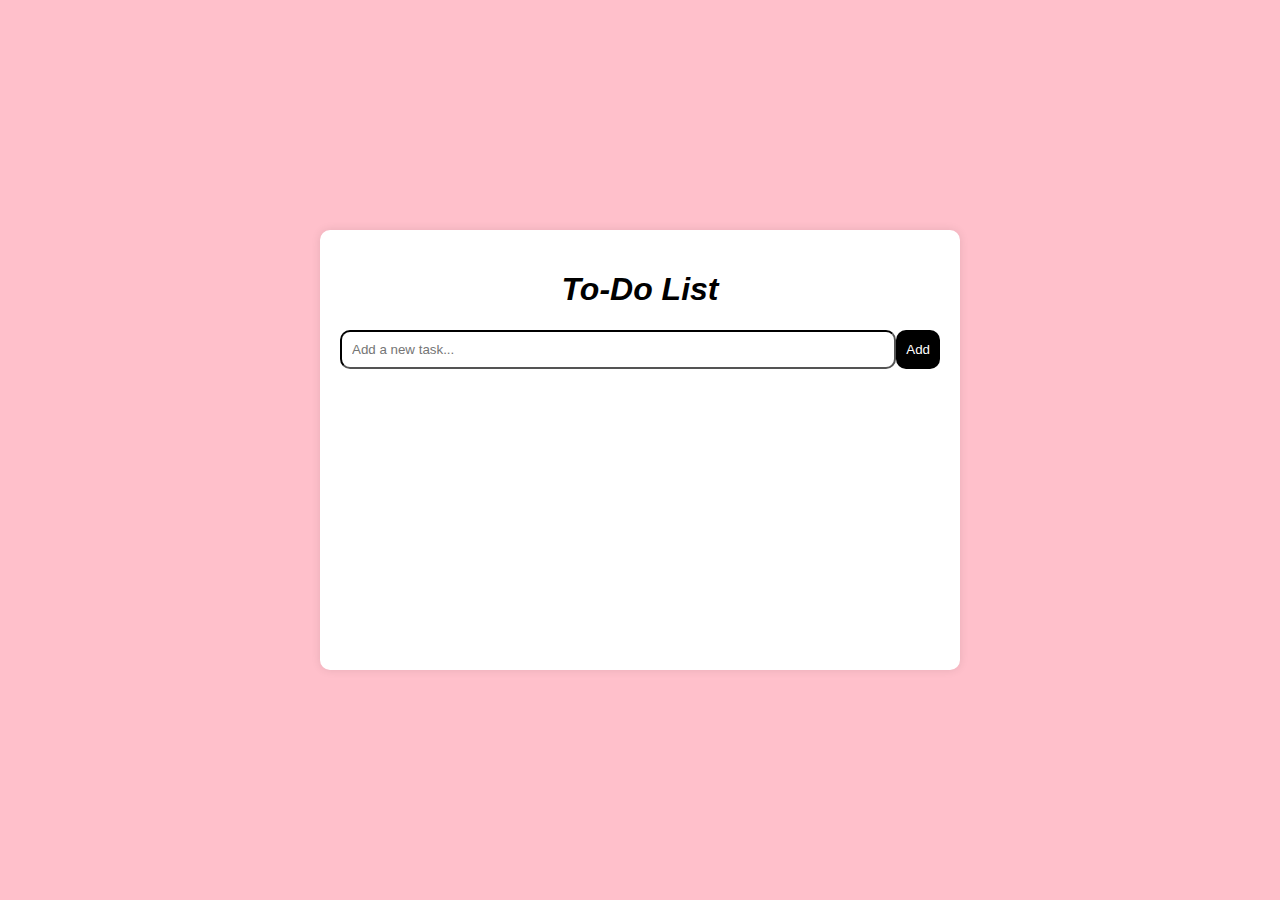
<file: todoLists/index.html>
<!DOCTYPE html>
<html lang="en">
<head>
  
    <meta charset="UTF-8">
    <meta name="viewport" content="width=device-width, initial-scale=1.0">
    <link rel="stylesheet" href="style.css">
    <link rel="stylesheet" href="https://cdnjs.cloudflare.com/ajax/libs/font-awesome/6.4.2/css/all.min.css"/>
    <title>To-Do List</title>
</head>
<body>
    <div class="container">
        <h1><i>To-Do List</i></h1>
        <div class="input-container">
            <input type="text" id="taskInput" placeholder="Add a new task...">
            <button onclick="addTask()">Add </i></button>
        </div>
        <ul id="taskList"></ul>
    </div>

    <script src="script.js"></script>
</body>
</html>
</file>
<file: todoLists/style.css>
body {
    font-family: Arial, sans-serif;
    margin: 0;
    padding: 0;
    display: flex;
    align-items: center;
    justify-content: center;
    height: 100vh;
    background-color:pink;
}

.container {
    max-width: 600px;
    width: 100%;
    text-align: center;
    height: 400px;
    border-radius: 10px;
    padding: 20px;
    background-color: #fff;
    box-shadow: 0 0 10px rgba(0, 0, 0, 0.1);
}

.input-container {
    display: flex;
    margin-bottom: 20px;
}

input {
    flex: 1;
    padding: 10px;
    border-color: black;
    border-radius: 10px;
}

button {
    padding: 10px;
    cursor: pointer;
    background-color:black;
    color: #fff;
    border: none;
    border-radius:10px ;
}
button:hover{
    background-color: yellowgreen;
    transition: 0.5s;
}
   

ul {
    list-style-type: none;
    padding: 0;
}

li {
    display: flex;
    justify-content: space-between;
    align-items: center;
    border: 1px solid #ddd;
    padding: 10px;
    margin-bottom: 10px;
    transition: background-color 0.3s;
}

li:hover {
    background-color: #f0f0f0;
}

.priority {
    color: red;
    margin-right: 10px;
}

.completed {
    text-decoration: line-through;
    opacity: 0.7;
}

.edit-mode {
    display: flex;
    align-items: center;
}

.edit-mode input {
    margin-right: 10px;
}


@media screen and (max-width: 600px) {
    .container {
        padding: 10px;
    }
}
</file>
